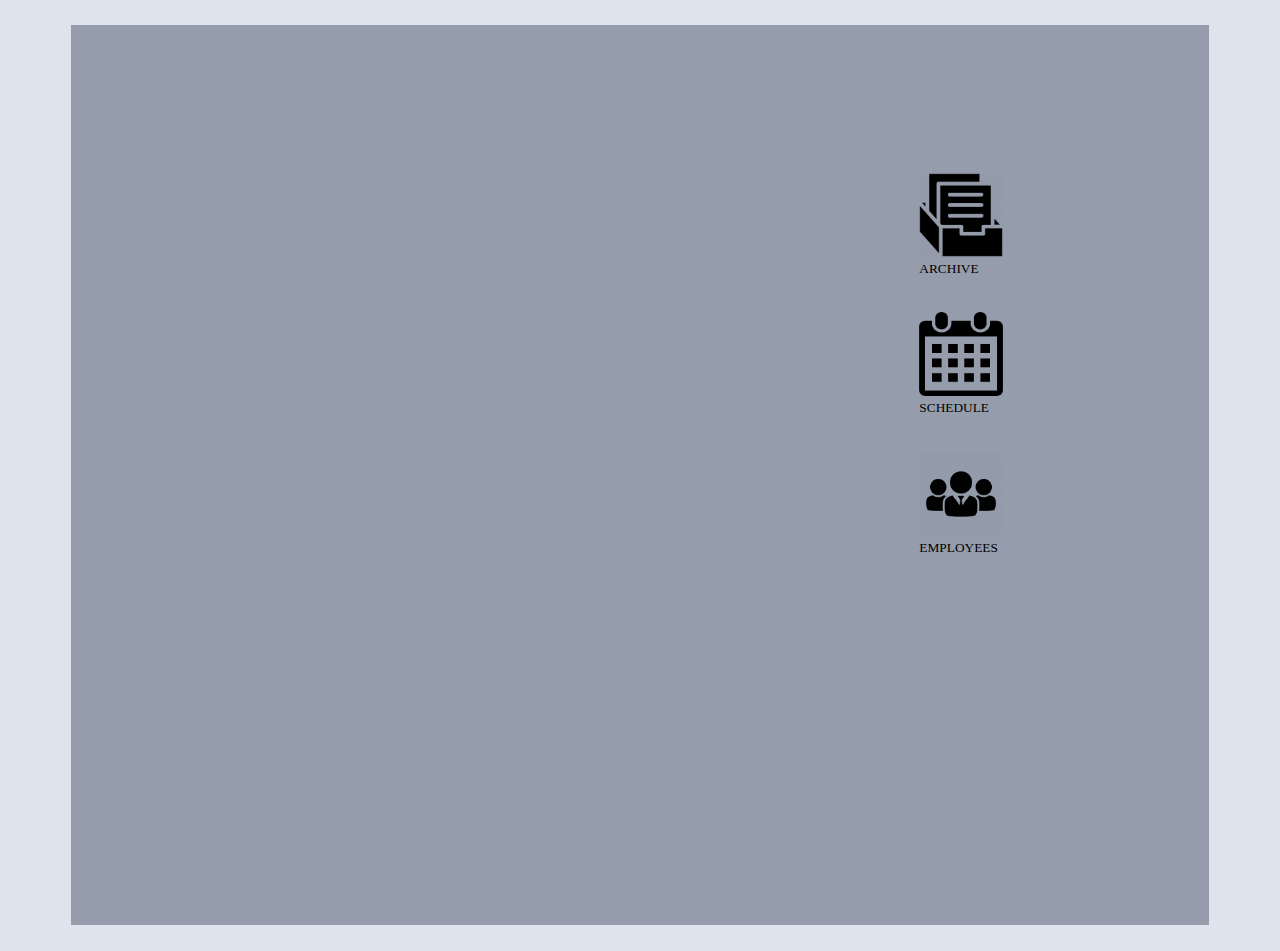
<file: src/main/resources/templates/index.html>
<!DOCTYPE html>
<html lang="en" xmlns="http://www.w3.org/1999/xhtml"
      xmlns:th="http://www.thymeleaf.org"
      >
<head>
    <meta charset="UTF-8">
    <title>index</title>
    <link href="../static/css/index.css" th:href="@{/static/css/index.css}" rel="stylesheet" type="text/css"   />
</head>



<body>
<header>
    <section class="main">
        <div class="news" >
            <newsContainer>
                <!-- this container have a picture using 3/4 of the space and a element box using 1/4. the element box has 3 boxes: 1. author, 2. post, 3. comments   width = 500  -->
                <!-- img size = 900px 375px,  box size = 900px 125 px   -->
                <elementBox>
                </elementBox>
            </newsContainer>
        </div>

        <div class="menu">
            <ul>

                <li>
                    <div>
                        <a href="/archive">
                            <button>
                                <img src="../static/icons/archive.png" alt="error" th:src="@{../static/icons/archive.png}">
                                ARCHIVE
                            </button>
                        </a>
                    </div>
                </li>

                <li>
                    <div>
                        <a href="/schedule">
                            <button>
                                <img src="../static/icons/schedule.png" alt="error" th:src="@{../static/icons/schedule.png}">
                                SCHEDULE
                            </button>
                        </a>
                    </div>
                </li>

                <li>
                    <div>
                        <a href="/employees">
                            <button>
                                <img src="../static/icons/employees.png" alt="error" th:src="@{../static/icons/employees.png}">
                                EMPLOYEES
                            </button>
                        </a>
                    </div>
                </li>

            </ul>

        </div>

    </section>
</header>


</body>

</html>
</file>
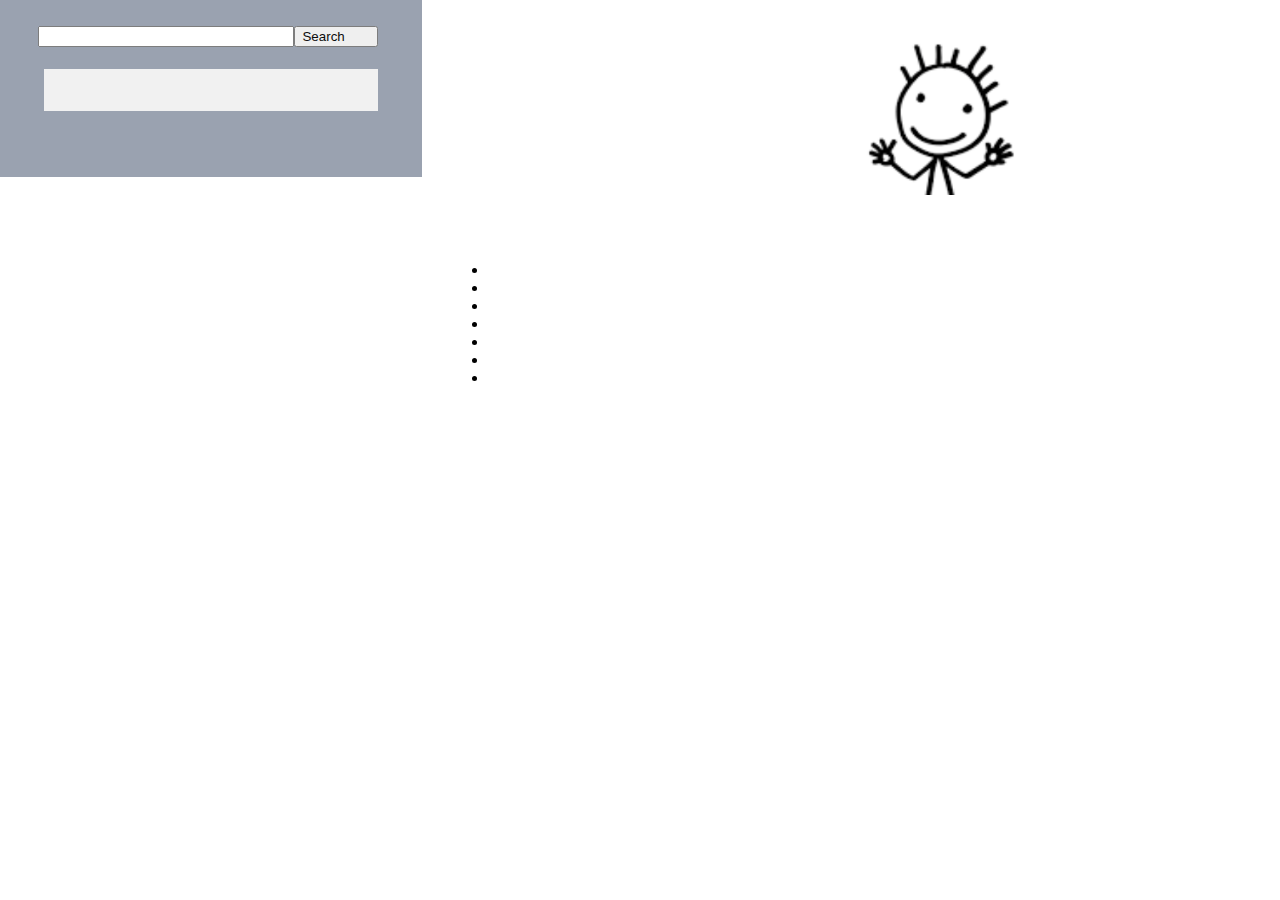
<file: src/main/resources/templates/archive.html>
<!DOCTYPE html>
<html xmlns="http://www.w3.org/1999/xhtml"
      xmlns:th="http://www.thymeleaf.org" lang="en">
<head>
    <meta charset="UTF-8">
    <title>Archives</title>
    <link href="../static/css/archive.css" rel="stylesheet" th:href="@{/static/css/archive.css}" type="text/css" />
</head>
<body>
<section class= "selection-menu">
    <div class="search-bar">
        <form >
            <input type="text" id="datePlanted" name="datePlanted" />
            <button type="submit">Search</button>
        </form>
    </div>
    <div class="tableDiv">
        <table>
            <tbody>
            <tr th:each="person : ${ModelService.getAll()}" >
                <td>
                    <form method="get" th:action="@{/archive/get{id}(id=${person.getId()})}">
                        <button class="list-button" type="submit"> <a th:text="${person.getFirstName() +' '+ person.getLastName() }"></a> </button>
                    </form>
                </td>
            </tr>
            </tbody>
        </table>
    </div>
</section>
<section class="informationSection" >

    <div class="image-banner">
        <div class="image-container">
            <img class="picture" alt="error" src="../static/images/person_1.png" style="float: left"> <!-- todo replace with model supplied image-->
        </div>
    </div>

    <ul>
        <li th:text="'Firstname :                      '+${chosen.getFirstName()}"></li>
        <li th:text="'Lastname :                       '+${chosen.getLastName()}"></li>
        <li th:text="'Guardians first name :           '+${ModelService.getChildsGuardian(chosen.getId()).getFirstName()}"></li>
        <li th:text="'Guardians last name :           '+${ModelService.getChildsGuardian(chosen.getId()).getLastName()}"></li>
        <li th:text="'Address :                        '+${ModelService.getChildsGuardian(chosen.getId()).getCity()+'  '+ModelService.getChildsGuardian(chosen.getId()).getPostalcode() }"></li>
        <li th:text="'Email :                          '+${ModelService.getChildsGuardian(chosen.getId()).getGmail()}"></li>
        <li th:text="'Telephone number :               '+${ModelService.getChildsGuardian(chosen.getId()).getTelephone()}"></li>
    </ul>
    <div class="note">

    </div>








</section>
</body>
</html>
</file>
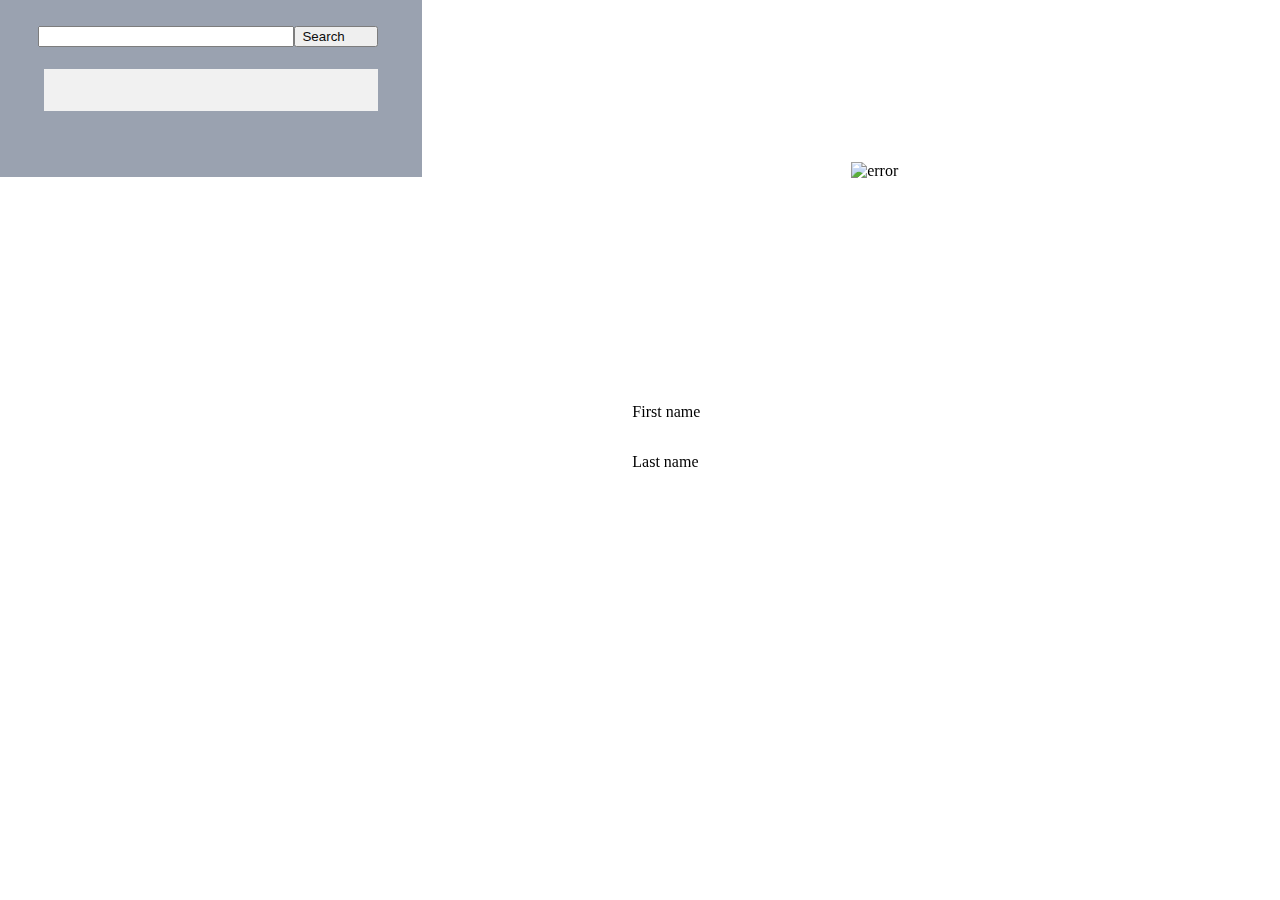
<file: src/main/resources/templates/employees.html>
<!DOCTYPE html>
<html xmlns="http://www.w3.org/1999/xhtml"
      xmlns:th="http://www.thymeleaf.org" lang="en">
<head>
    <meta charset="UTF-8">
    <title>Employees</title>
    <link href="../static/css/archive.css" rel="stylesheet" th:href="@{/static/css/employees.css}" type="text/css" />
</head>
<body>
<section class= "selection-menu">
    <div class="search-bar">
        <form th:action="@{/employees/search}">
            <input type="text" id="datePlanted" name="datePlanted" />
            <button type="submit">Search</button>
        </form>
    </div>
    <div class="tableDiv">
        <table>
            <tbody>
            <tr th:each="person : ${List}" >
                <td>
                    <form method="get" th:action="@{/employees/get-employee{id}(id=${person.id})}">
                        <button class="list-button" type="submit"> <a th:text="${person.name}"></a> </button>
                    </form>
                </td>
            </tr>
            </tbody>
        </table>
    </div>
</section>
<section class="informationSection">
    <div class="header-banner">

    </div>
    <div class="image-banner">
        <div class="filler" style="float: left"></div>
        <div class="image-container">
            <img class="picture" alt="error" th:src="@{../static/images/person_1.png}" style="float: left"> <!-- todo replace with model supplied image-->
        </div>
    </div>

    <div class="info">

        <div class="info-1" >
            <div class="first name-tag">
                <p>First name</p>
            </div>
            <div class="first name-value" >
                <p th:text="${Chosen.name}"></p>
            </div>
        </div>


        <div class="info-2">
            <div class="last name-tag" >
                <p> Last name</p>
            </div>
            <div class="last name-value" >
                <p th:text="${Chosen.name}"></p>
            </div>
        </div>


        <div class="info-3">
            <div class="info">
                <p th:text="${Chosen.info}"></p>
            </div>
        </div>

    </div>

</section>
</body>
</html>
</file>
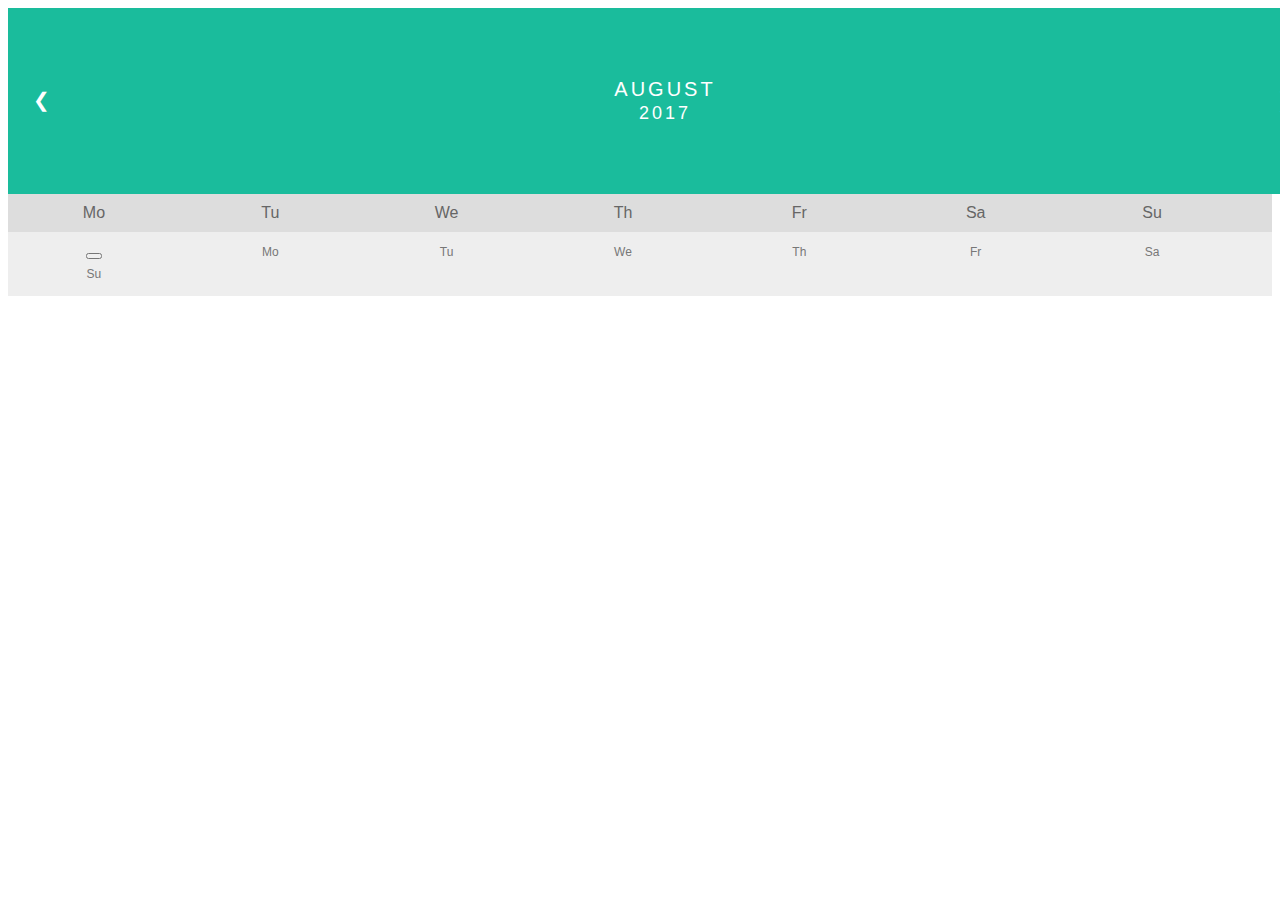
<file: src/main/resources/templates/schedule.html>
<!DOCTYPE html>
<html lang="en" xmlns="http://www.w3.org/1999/xhtml"
      xmlns:th="http://www.thymeleaf.org">
<head>
    <meta charset="UTF-8">
    <title>Schedule</title>
    <link href="../static/css/schedule.css" type="text/css" rel="stylesheet">
</head>
<body>
<div class="month">
    <ul>
        <li class="prev">&#10094;</li>
        <li class="next">&#10095;</li>
        <li>August<br><span style="font-size:18px">2017</span></li>
    </ul>
</div>

<ul class="weekdays">
    <li>Mo</li>
    <li>Tu</li>
    <li>We</li>
    <li>Th</li>
    <li>Fr</li>
    <li>Sa</li>
    <li>Su</li>
</ul>

<ul class="days"  th:each="int, iterStat : ${daysInMonth}">
    <li><button > </button></li>
    <li th:if="${thisDay}!=0"  th:text="'day ' + (${iterStat.index}+1)">Mo</li>
    <li>Tu</li>
    <li>We</li>
    <li>Th</li>
    <li>Fr</li>
    <li>Sa</li>
    <li>Su</li>
</ul>
</body>
</html>
</file>
<file: src/main/resources/static/css/schedule.css>
ul {list-style-type: none;}
body {font-family: Verdana, sans-serif;}

/* Month header */
.month {
    padding: 70px 25px;
    width: 100%;
    background: #1abc9c;
    text-align: center;
}

/* Month list */
.month ul {
    margin: 0;
    padding: 0;
}

.month ul li {
    color: white;
    font-size: 20px;
    text-transform: uppercase;
    letter-spacing: 3px;
}

/* Previous button inside month header */
.month .prev {
    float: left;
    padding-top: 10px;
}

/* Next button */
.month .next {
    float: right;
    padding-top: 10px;
}

/* Weekdays (Mon-Sun) */
.weekdays {
    margin: 0;
    padding: 10px 0;
    background-color:#ddd;
}

.weekdays li {
    display: inline-block;
    width: 13.6%;
    color: #666;
    text-align: center;
}

/* Days (1-31) */
.days {
    padding: 10px 0;
    background: #eee;
    margin: 0;
}

.days li {
    list-style-type: none;
    display: inline-block;
    width: 13.6%;
    text-align: center;
    margin-bottom: 5px;
    font-size:12px;
    color: #777;
}

/* Highlight the "current" day */
.days li .active {
    padding: 5px;
    background: #1abc9c;
    color: white !important
}
</file>
